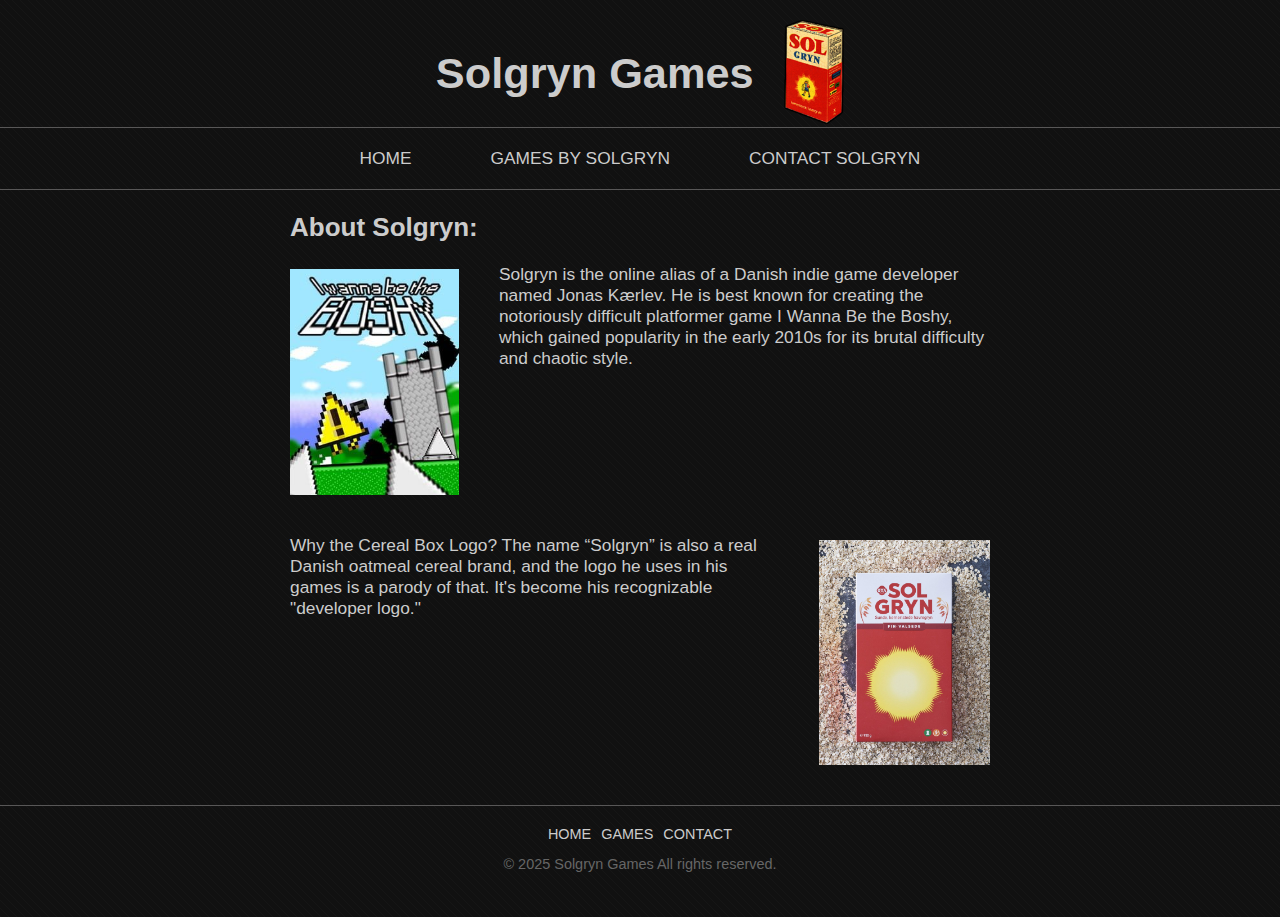
<file: index.html>
<!DOCTYPE html>
<html lang="en">
    <head>
        <meta charset="UTF-8" />
        <meta name="viewport" content="width=device-width, initial-scale=1.0" />
        <title>About Solgryn</title>
        <link rel="stylesheet" href="index_styles.css" />
        <script defer src="JS/formValidator.js"></script>
    </head>

    <body>
        <header>
            <h1 id="name_h1">Solgryn Games</h1>
            <img src="Images/solgryn_logo.png" alt="logo" id="logo_img" />
        </header>
        <hr id="hr1" />
        <div class="navbar">
            <nav id="nav_top">
                <ul>
                    <li><a href="index.html">HOME</a></li>
                    <li><a href="games.html">GAMES BY SOLGRYN</a></li>
                    <li><a href="contact.html">CONTACT SOLGRYN</a></li>
                </ul>
            </nav>
        </div>
        <hr />

        <section>
            <h2>About Solgryn:</h2>
            <div id="about_solgryn">
                <img
                    src="Images/boshy.jpg"
                    alt="about_solgryn"
                    id="boshy_img"
                />
                <p>
                    Solgryn is the online alias of a Danish indie game developer
                    named Jonas Kærlev. He is best known for creating the
                    notoriously difficult platformer game I Wanna Be the Boshy,
                    which gained popularity in the early 2010s for its brutal
                    difficulty and chaotic style.
                </p>
            </div>
        </section>
        <section>
            <div id="about_logo">
                <p>
                    Why the Cereal Box Logo? The name “Solgryn” is also a real
                    Danish oatmeal cereal brand, and the logo he uses in his
                    games is a parody of that. It's become his recognizable
                    "developer logo."
                </p>
                <img
                    src="Images/solgryn_cereal.jpg"
                    alt="logo"
                    id="solgryn_img"
                />
            </div>
        </section>
        <hr />
        <footer>
            <nav id="footer_nav">
                <ul>
                    <li><a href="index.html">HOME</a></li>
                    <li><a href="games.html">GAMES</a></li>
                    <li><a href="contact.html">CONTACT</a></li>
                </ul>
            </nav>
            <p id="copyright">© 2025 Solgryn Games All rights reserved.</p>
        </footer>
    </body>
</html>
</file>
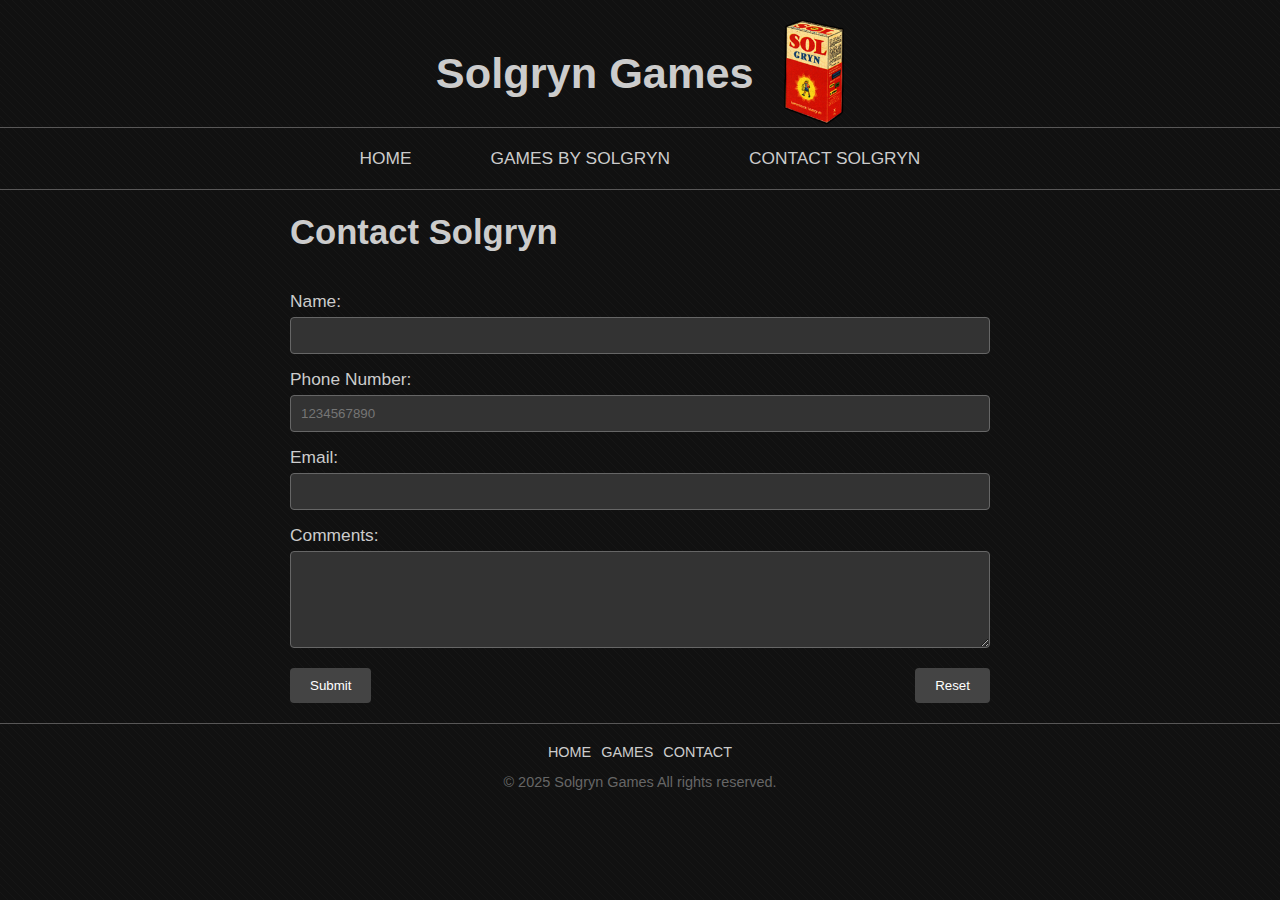
<file: contact.html>
<!DOCTYPE html>
<html lang="en">
    <head>
        <meta charset="UTF-8" />
        <meta name="viewport" content="width=device-width, initial-scale=1.0" />
        <title>Contact Solgryn</title>
        <link rel="stylesheet" href="index_styles.css" />
        <script defer src="JS/formValidator.js"></script>
    </head>

    <body>
        <header>
            <h1 id="name_h1">Solgryn Games</h1>
            <img src="Images/solgryn_logo.png" alt="logo" id="logo_img" />
        </header>
        <hr id="hr1" />
        <div class="navbar">
            <nav id="nav_top">
                <ul>
                    <li><a href="index.html">HOME</a></li>
                    <li><a href="games.html">GAMES BY SOLGRYN</a></li>
                    <li><a href="contact.html">CONTACT SOLGRYN</a></li>
                </ul>
            </nav>
        </div>
        <hr />

        <section>
            <h1>Contact Solgryn</h1>
            <form id="contactForm" action="index.html" method="post" novalidate>
                <label for="name">Name:</label>
                <input type="text" id="name" name="name" required />
                <span class="error" id="nameError"
                    >Please enter your name.</span
                >

                <label for="phone">Phone Number:</label>
                <input
                    type="tel"
                    id="phone"
                    name="phone"
                    placeholder="1234567890"
                    required
                />
                <span class="error" id="phoneError"
                    >Enter a valid 10-digit phone number.</span
                >

                <label for="email">Email:</label>
                <input type="email" id="email" name="email" required />
                <span class="error" id="emailError"
                    >Enter a valid email address.</span
                >

                <label for="comments">Comments:</label>
                <textarea id="comments" name="comments" rows="5"></textarea>

                <div class="form-buttons">
                    <button type="submit">Submit</button>
                    <button type="reset">Reset</button>
                </div>
            </form>
        </section>
        <hr />
        <footer>
            <nav id="footer_nav">
                <ul>
                    <li><a href="index.html">HOME</a></li>
                    <li><a href="games.html">GAMES</a></li>
                    <li><a href="contact.html">CONTACT</a></li>
                </ul>
            </nav>
            <p id="copyright">© 2025 Solgryn Games All rights reserved.</p>
        </footer>
    </body>
</html>
</file>
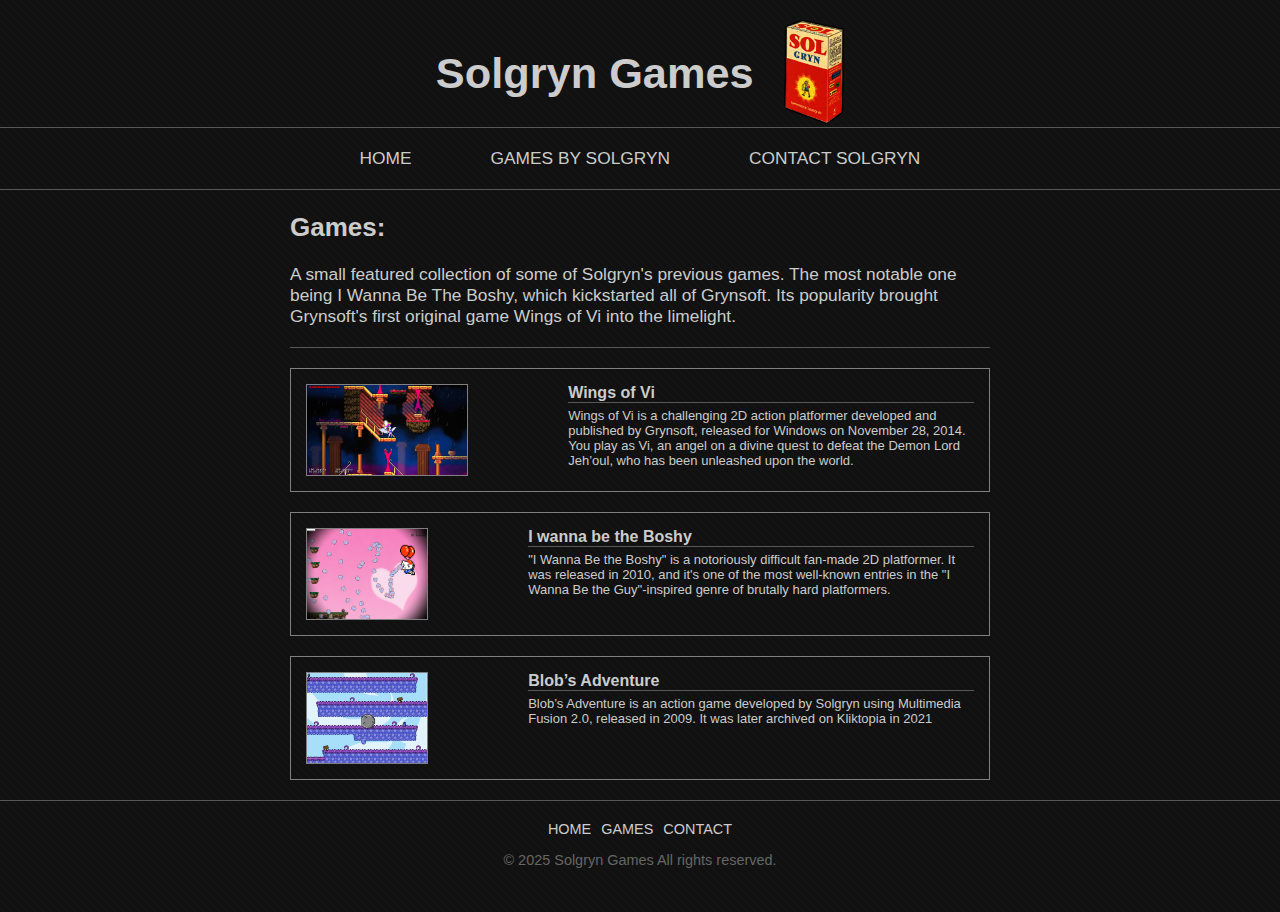
<file: games.html>
<!DOCTYPE html>
<html lang="en">
    <head>
        <meta charset="UTF-8" />
        <meta name="viewport" content="width=device-width, initial-scale=1.0" />
        <title>Games from Solgryn</title>
        <link rel="stylesheet" href="index_styles.css" />
        <script defer src="JS/formValidator.js"></script>
    </head>

    <body>
        <header>
            <h1 id="name_h1">Solgryn Games</h1>
            <img src="Images/solgryn_logo.png" alt="logo" id="logo_img" />
        </header>
        <hr id="hr1" />
        <div class="navbar">
            <nav id="nav_top">
                <ul>
                    <li><a href="index.html">HOME</a></li>
                    <li><a href="games.html">GAMES BY SOLGRYN</a></li>
                    <li><a href="contact.html">CONTACT SOLGRYN</a></li>
                </ul>
            </nav>
        </div>
        <hr />

        <section>
            <h2>Games:</h2>
            <p>
                A small featured collection of some of Solgryn's previous games.
                The most notable one being I Wanna Be The Boshy, which
                kickstarted all of Grynsoft. Its popularity brought Grynsoft's
                first original game Wings of Vi into the limelight.
            </p>
            <hr />

            <div class="game_container">
                <img
                    src="Images/wings_of_Vi.jpg"
                    alt="wings of vi"
                    class="game_img"
                />
                <div>
                    <h3>Wings of Vi</h3>
                    <hr />
                    <p>
                        Wings of Vi is a challenging 2D action platformer
                        developed and published by Grynsoft, released for
                        Windows on November 28, 2014. You play as Vi, an angel
                        on a divine quest to defeat the Demon Lord Jeh’oul, who
                        has been unleashed upon the world.
                    </p>
                </div>
            </div>

            <div class="game_container">
                <img
                    src="Images/i_wanna_be_the_boshy.png"
                    alt="i wanna be the boshy"
                    class="game_img"
                />
                <div>
                    <h3>I wanna be the Boshy</h3>
                    <hr />
                    <p>
                        "I Wanna Be the Boshy" is a notoriously difficult
                        fan-made 2D platformer. It was released in 2010, and
                        it's one of the most well-known entries in the "I Wanna
                        Be the Guy"-inspired genre of brutally hard platformers.
                    </p>
                </div>
            </div>
            <div class="game_container" id="game_div_3">
                <img
                    src="Images/Blob_Adventure.png"
                    alt="blob adventures"
                    class="game_img"
                />
                <div>
                    <h3>Blob’s Adventure</h3>
                    <hr />
                    <p>
                        Blob’s Adventure is an action game developed by Solgryn
                        using Multimedia Fusion 2.0, released in 2009. It was
                        later archived on Kliktopia in 2021
                    </p>
                </div>
            </div>
        </section>
        <hr />
        <footer>
            <nav id="footer_nav">
                <ul>
                    <li><a href="index.html">HOME</a></li>
                    <li><a href="games.html">GAMES</a></li>
                    <li><a href="contact.html">CONTACT</a></li>
                </ul>
            </nav>
            <p id="copyright">© 2025 Solgryn Games All rights reserved.</p>
        </footer>
    </body>
</html>
</file>
<file: index_styles.css>
body {
    padding: 0;
    padding-bottom: 30px;
    margin: 0;
    background: #111;
    color: #ccc;
    font-size: 13pt;
    font-family: "Dosis", "Lucida Sans Unicode", "Lucida Grande", sans-serif;
    background-image: url("../Images/background.png");
    background-repeat: repeat;
}

header {
    display: flex;
    justify-content: center;
    gap: 30px;
    margin-top: 20px;
}

#name_h1 {
    text-align: center;
    font-size: 250%;
}

#logo_img {
    height: 6em;
    width: auto;
}

hr {
    height: 1px;
    background-color: #585757;
    border: none;
    margin: 20px auto;
}

#hr1 {
    margin-top: 0px;
}

a {
    color: #ccc;
    text-decoration: none;
}

a:focus {
    color: #8a8a8a;
}

a:hover {
    color: #8a8a8a;
}

nav {
    width: 100%;
    margin: auto;
}

nav ul {
    padding-left: 0;
    margin: 0 auto;
    list-style: none;
    width: 60%;
    display: flex;
    gap: 10px;
    justify-content: space-around;
    text-wrap: nowrap;
}

#nav_top {
    width: 82%;
}

section {
    margin: 0 auto;
    max-width: 700px;
}

#about_solgryn {
    display: flex;
    justify-content: space-around;
    gap: 40px;
    margin-bottom: 40px;
}

#about_solgryn p {
    margin: 0;
}

#about_logo p {
    margin: 0;
}

#boshy_img {
    float: left;
    height: 13em;
    width: auto;
    margin-top: 5px;
}

#solgryn_img {
    float: right;
    height: 13em;
    width: auto;
    margin-top: 5px;
}

#about_logo {
    margin-top: 20px;
    margin-bottom: 40px;
    display: flex;
    justify-content: space-around;
    gap: 40px;
}

footer {
    width: 100%;
    display: flex;
    flex-direction: column;
    align-items: center;
    margin: 0 auto;
    font-size: smaller;
    text-wrap: nowrap;
}

#footer_nav {
    width: 30%;
}

#footer_nav ul {
    margin: 0 auto;
    display: flex;
    justify-content: center;
}

.game_container {
    margin-top: 20px;
    margin-bottom: 20px;
    display: flex;
    gap: 15%;
    justify-content: center;
    padding: 15px;
    border: 1px solid grey;
}

.game_img {
    height: 90px;
    width: auto;
    margin: auto;
    border: 1px solid grey;
}

.game_container h3 {
    margin: 0;
    font-size: medium;
}
.game_container hr {
    margin: 0;
}
.game_container p {
    margin: 0;
    margin-top: 5px;
    font-size: small;
    font-weight: normal;
}

form {
    display: flex;
    flex-direction: column;
}

label {
    margin-top: 15px;
}

input[type="text"],
input[type="tel"],
input[type="email"],
textarea {
    padding: 10px;
    margin-top: 5px;
    border: 1px solid #666;
    border-radius: 4px;
    background-color: #333;
    color: #fff;
}

input:focus,
textarea:focus {
    background-color: #000;
    color: #0f0;
    outline: none;
    border-color: #0f0;
}

.error {
    display: none;
    color: #f66;
    font-size: 0.9em;
}

.form-buttons {
    margin-top: 20px;
    display: flex;
    justify-content: space-between;
}

button {
    padding: 10px 20px;
    background-color: #444;
    color: #fff;
    border: none;
    cursor: pointer;
    border-radius: 4px;
}

button:hover {
    background-color: #666;
}

#copyright {
    color: #666;
}

@media screen and (max-width: 720px) {
    #nav_top ul {
        flex-direction: column;
        align-items: center;
    }
    section {
        width: 80%;
    }

    #about_solgryn p {
        font-size: smaller;
    }
}
</file>
